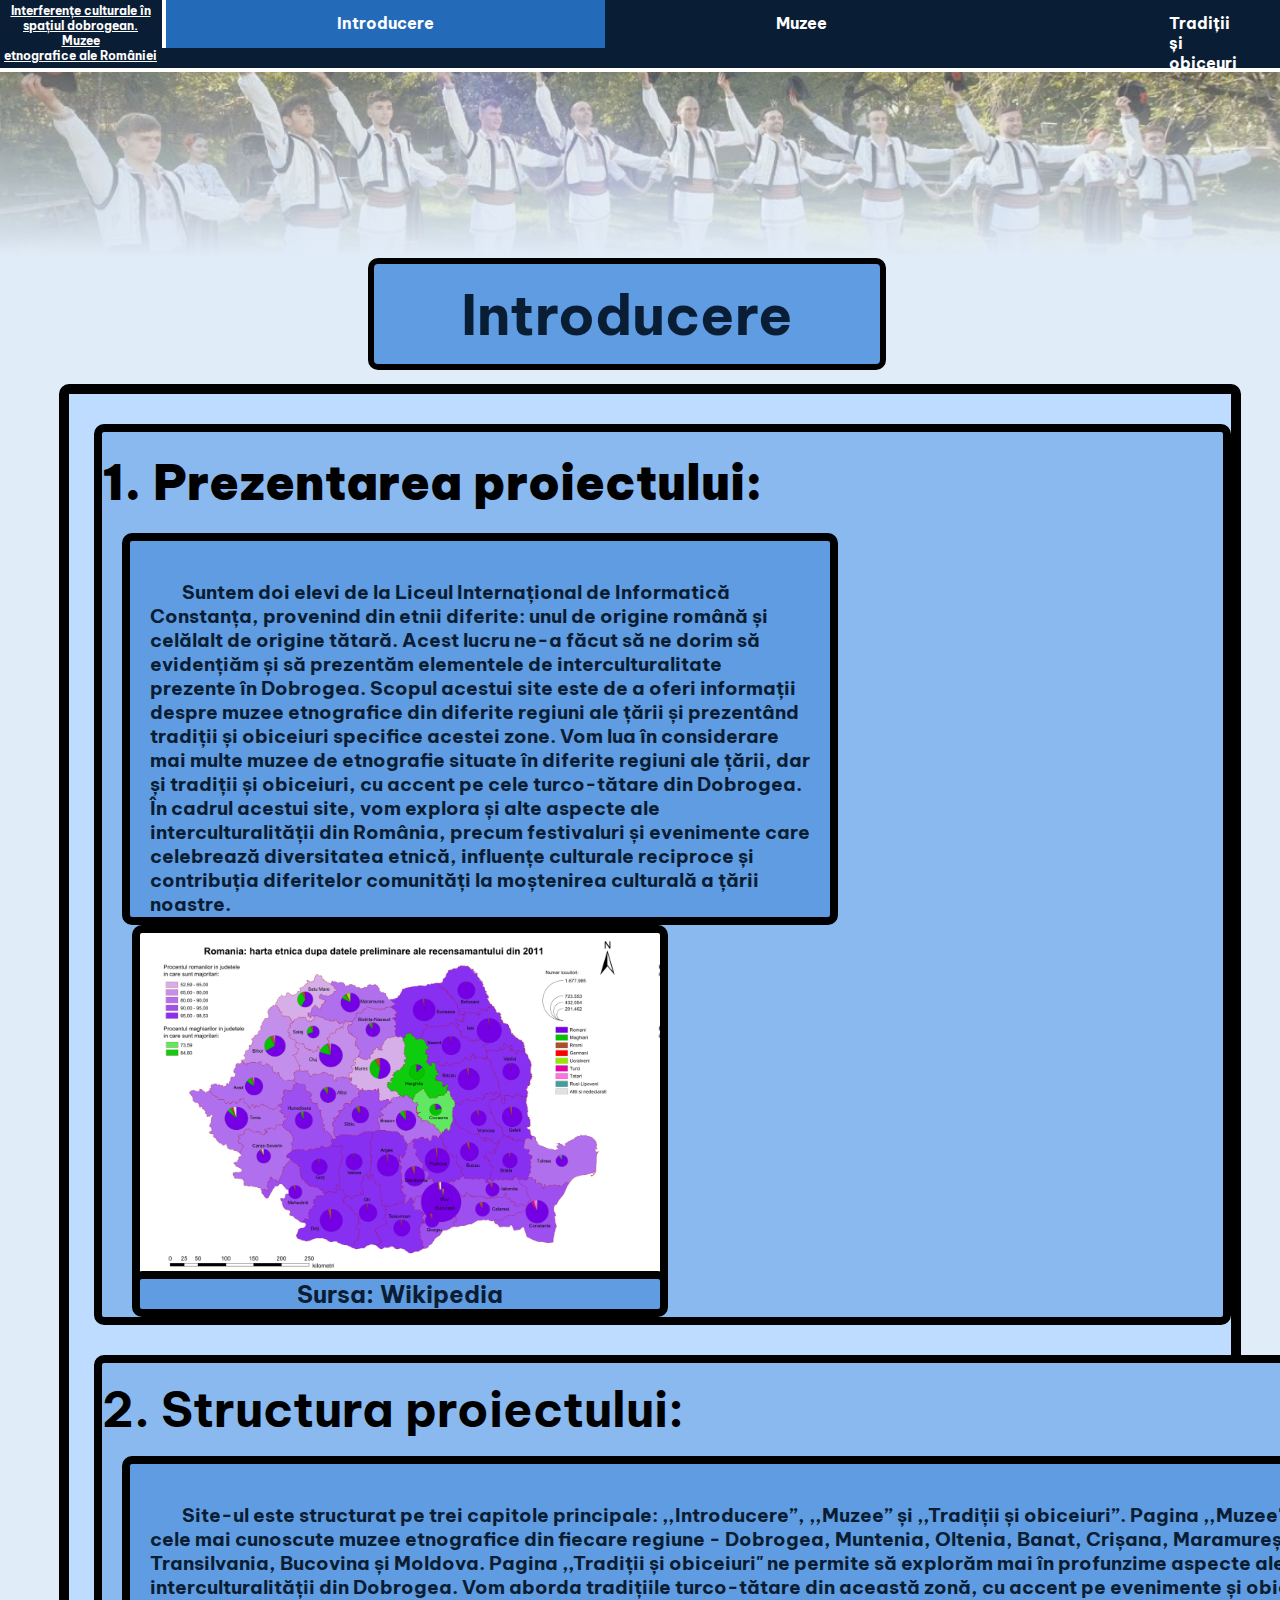
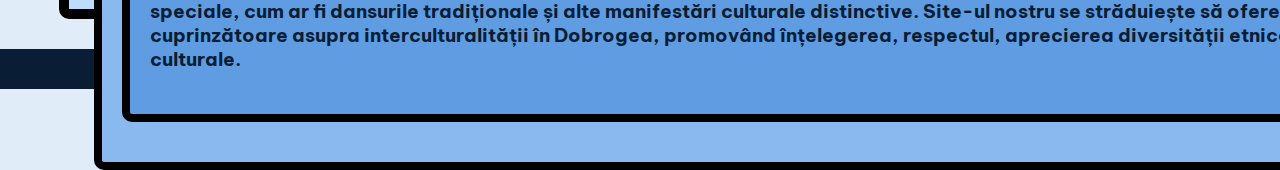
<file: index.html>
<!DOCTYPE html>
<html lang="en">
    <head>
        <meta charset="UTF-8">
        <meta http-equiv="X-UA-Compatible" content="IE=edge">
        <meta name="viewport" content="width=device-width, initial-scale=1.0">
        <title>Introducere</title>
        <link rel="stylesheet" href = "styleIntroducere.css">
        <link href="https://fonts.googleapis.com/css2?family=Roboto:ital,wght@0,100;0,300;1,400&display=swap" rel="stylesheet">
        <link href="https://fonts.googleapis.com/css2?family=Be+Vietnam+Pro:wght@600&display=swap" rel="stylesheet">
    </head>

    <body>
        
        <!-- Page content -->

        <div class="topnav">
            <div class = "titluTopNav">
                <div class = "numeProiect"><strong><u>Interferențe culturale în spațiul dobrogean.<br> Muzee etnografice ale României</u></strong></div>
                <div class="vl"></div>
            </div>
            <a class="active" href="index.html"><strong>Introducere</strong></a>
            <a href="muzeeDobrogea.html"><strong>Muzee</strong></a>
            <a href="traditii.html"><strong>Tradiții și obiceuri</strong></a>
        </div>

        <div class="container">

            <div class="imageHora"></div>

            <div id="my-titlu">
                <p><strong>Introducere</strong></p>
            </div>  

            <div id="my-background">
                <div id="background1">

                    <h2><font size="36"><strong> 1. Prezentarea proiectului:</strong></font></h1> 

                    <div id="break"></div>
                    <div id="my-rectangle">
                        <p><strong>&nbsp&nbsp&nbsp&nbsp&nbsp&nbsp&nbsp&nbspSuntem doi elevi de la Liceul Internațional de Informatică Constanța,
                             provenind din etnii diferite: unul de origine română și celălalt de origine tătară. Acest lucru ne-a făcut să ne 
                             dorim să evidențiăm și să prezentăm elementele de interculturalitate prezente în Dobrogea. Scopul acestui site
                              este de a oferi informații despre muzee etnografice din diferite regiuni ale țării și prezentând tradiții 
                              și obiceiuri specifice acestei zone. Vom lua în considerare mai multe muzee de etnografie situate în diferite 
                              regiuni ale țării, dar și tradiții și obiceiuri, cu accent pe cele turco-tătare din Dobrogea. În cadrul acestui 
                              site, vom explora și alte aspecte ale interculturalității din România, precum festivaluri și evenimente care 
                              celebrează diversitatea etnică, influențe culturale reciproce și contribuția diferitelor comunități la 
                              moștenirea culturală a țării noastre. </strong></p>
                    </div>

                    <div class="Imagine+sursa">
                        <div class="imageHarta"></div>

                        <div id="my-sursa">
                            <p><strong>Sursa: Wikipedia</strong></p>
                        </div>
                    </div>
                </div>

                <div id="background2">

                    <p><font size="36"><strong> 2. Structura proiectului:</strong></font></p> 

                    <div id="my-rectangle2">
                        <p><strong>&nbsp&nbsp&nbsp&nbsp&nbsp&nbsp&nbsp&nbspSite-ul este structurat pe trei capitole principale: ,,Introducere”, ,,Muzee” și ,,Tradiții și obiceiuri”. Pagina ,,Muzee" prezintă cele mai cunoscute muzee etnografice din fiecare regiune - Dobrogea, Muntenia, Oltenia, Banat, Crișana, Maramureș, Transilvania, Bucovina și Moldova. Pagina ,,Tradiții și obiceiuri" ne permite să explorăm mai în profunzime aspecte ale interculturalității din Dobrogea. Vom aborda tradițiile turco-tătare din această zonă, cu accent pe evenimente și obiceiuri speciale, cum ar fi dansurile tradiționale și alte manifestări culturale distinctive. Site-ul nostru se străduiește să ofere o privire cuprinzătoare asupra interculturalității în Dobrogea, promovând înțelegerea, respectul, aprecierea diversității etnice și culturale.</strong></p>
                    </div>
                </div>
            </div> 
            

        </div>  

        <div class="footer"></div>
    </body>
</html>
</file>
<file: styleIntroducere.css>
body {
    overflow-x: hidden;
    font-family: Be Vietnam Pro,Roboto,Arial;
    background-color: #E1ECF9;
}
  
  /* On smaller screens, where height is less than 450px, change the style of the sidebar (less padding and a smaller font size) */
  @media screen and (max-height: 450px) {
    .sidenav {padding-top: 15px;}
    .sidenav a {font-size: 18px;}
  }

  .imageHora {
    position: active;
    background-image: linear-gradient(to bottom, rgba(255, 255, 255, 0) , #E1ECF9) , url("HoraCropped.png");
    width:101.5%;
    margin-top: 0px;
    margin-left: -8px;
    height:250px;
    background-size: cover;
  }

  .imageHora2 {
    background-image: linear-gradient(to bottom, rgba(255, 255, 255, 0) , rgb(255, 255, 255, 0)) , url("RomaniaTurcia.png");
    width: 520px;
    margin-left:30px;
    margin-top:30px;
    margin-right:10px;
    height:420px;
    border: 8px solid black;
    border-radius: 10px;
    background-size: cover;
  }

  .imageHarta {
    position: active;
    background-image: url("HartaEtnica.png");
    width: 520px;
    margin-top: 0px;
    margin-bottom: 0px;
    margin-left: 30px;
    height:350px;
    border: 8px solid black;
    border-radius: 10px;
    background-size:contain;
    background-repeat:none;
  }

  #my-rectangle 
  {
    width: 700px;
    height: 376px;
    margin-left: 20px;
    margin-top: 0px;
    border-radius: 10px;
    border: 8px solid black;
    background-color: #609CE1;
    align-items: center;
    justify-content: center;
  }
      
  #my-rectangle p 
  {
    font-size: 19px;
    color: #091D34;
    text-align: left;
    padding: 20px;
  }

  #background1 
  {
    width: 1325px;
    height: auto;
    margin-left: 25px;
    margin-top: 30px;
    border-radius: 10px;
    border: 8px solid black;
    background-color: #8AB9EF;
    display:flex;
    flex-wrap:wrap;
  }

  #background2 
  {
    width: 1325px;
    height: auto;
    margin-left: 25px;
    margin-top: 30px;
    margin-bottom: 30px;
    border-radius: 10px;
    border: 8px solid black;
    background-color: #8AB9EF;
    display:flex;
    flex-wrap:wrap;
  }

  #my-rectangle2 
  {
    width: 1270px;
    height: 250px;
    margin-left: 20px;
    margin-bottom: 40px;
    margin-top:0px;
    border-radius: 10px;
    border: 8px solid black;
    background-color: #609CE1;
  }
      
  #my-rectangle2 p 
  {
    font-size: 19px;
    color: #091D34;
    padding: 20px;
    text-align: left;
  }

  #my-sursa 
  {
    width: 520px;
    height: 30px;
    margin-left: 30px;
    margin-top: -20px;
    border-radius: 10px;
    border: 8px solid black;
    background-color: #609CE1;
    align-items: center;
    justify-content: center;
  }
      
  #my-sursa p 
  {
    margin-top: -20px;
    font-size: 24px;
    color: #091D34;
    text-align: center;
    padding: 20px;
  }

  /* Add a black background color to the top navigation */
.topnav {
  position:fixed;
  margin-top:-14px;
  margin-left:-18px;
  width:110%;
  background-color: #091D34;
  overflow: hidden;
  z-index:1;
  display:flex;
  border: 4px solid rgb(255, 255, 255);
}

/* Style the links inside the navigation bar */
.topnav a {
  height:20px;
  float: left;
  color: white;
  padding: 15px 171px;
  text-decoration: none;
  font-size: 16px;
}

/* Change the color of links on hover */
  .topnav a:hover {
  background-color: #ddd;
  color: black;
}

/* Add a color to the active/current link */
.topnav a.active {
  background-color: #236AB9;
  color: white;
}

.footer {
  position: active;
  bottom: 0;
  left: 0;
  margin-top: 30px;
  margin-left: -20px;
  margin-bottom: -10px;
  width: 110%;
  height: 40px;
  background-color: #091D34;
}

#my-background 
    {
      width:92%;
      height: 1215px;
      margin-left: 4%;
      margin-top: 14px;
      border-radius: 10px;
      flex-wrap:wrap;
      border: 10px solid black;
      display:flex;
      background-color: #BDDCFF;
    }
      

  #my-titlu
  {
    width: 40%;
    height: 100px;
    margin-left: 28.5%;
    border-radius: 10px;
    border: 6px solid black;
    background-color: #609CE1;
    display: flex;
    align-items: center;
    justify-content: center;
  }
      
  #my-titlu p 
  {
    font-size: 56px;
    color: #091D34;
    text-align: center;
    padding: 20px;
  }
  .vl {
    border-left: 4px solid #ffffff;
    height: 50px;
  }

  .numeProiect{
    color:rgb(255, 255, 255);
    text-align:center;
    padding-top :5px;
    padding-bottom: 5px; 
    padding-left:10px;
    padding-right:5px;
    font-size:  12px;
    background-color: #091D34;
  }

  .titluTopNav{
    display:flex;
  }


  #break {
    flex-basis: 100%;
    height:0px;
  }

  h1{
    text-align:left;
    float:left;
  }
</file>
